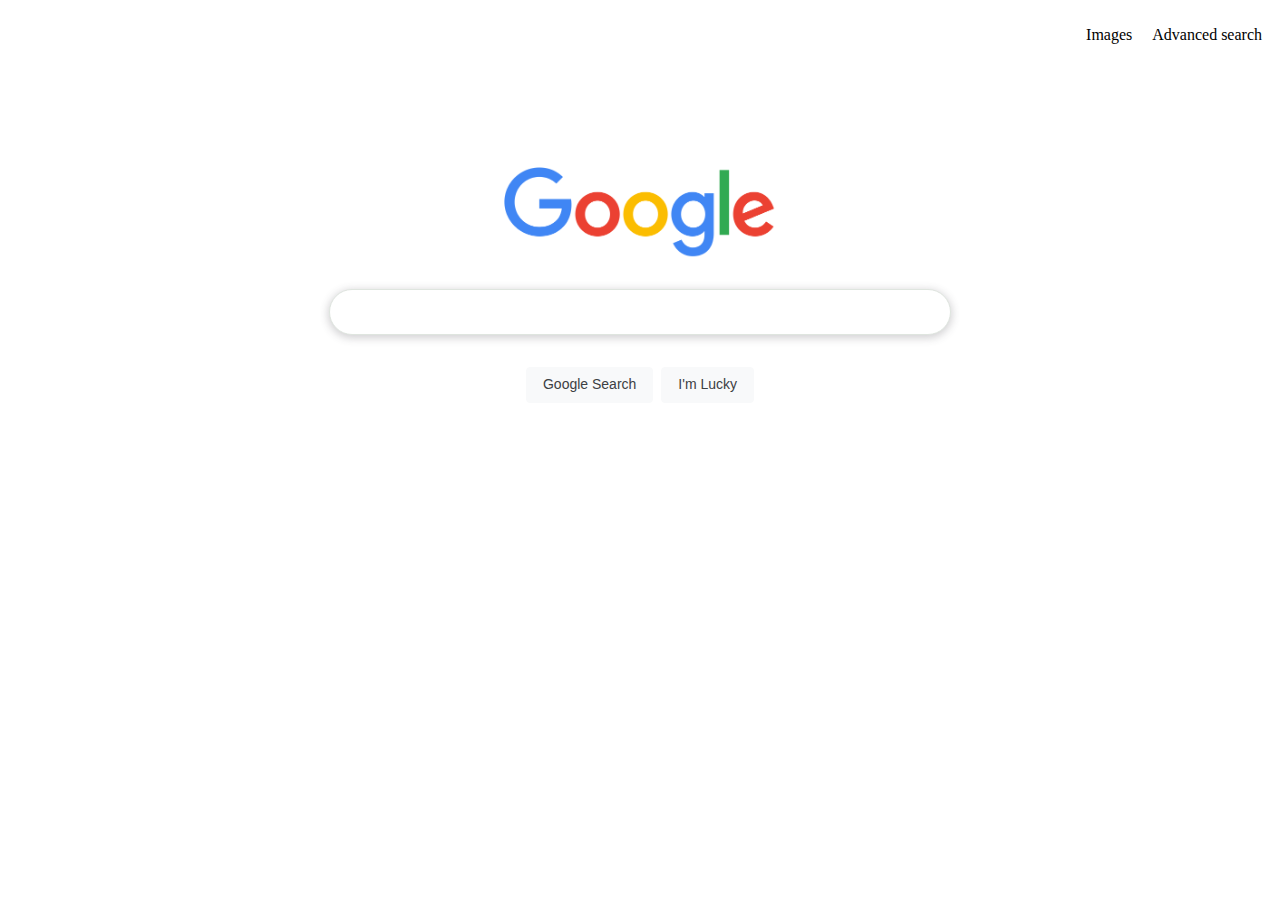
<file: index.html>
<!DOCTYPE html>
<html lang="en">
    <head>
        <title>Search</title>
        <link rel="stylesheet" href="styles.css">
        <link rel="icon" href="images/G.png" type="image/x-icon">
    </head>
    <body>
        <div>
        <ul class="list">
            <li class="list-m"> <a href="google-image-search.html">Images</a></li>
            <li class="list-m"> <a href="google-advanced-search.html">Advanced search</a></li>
        </ul>
        </div>
        <div class="google-logo">
            <img src="images/google.png" alt="Google logo" width="272" height="92">
        </div>
        <form action="https://www.google.com/search">
            <input type="text" name="q" class="input">
            <div class="google-logo1">
                <input type="submit" value="Google Search" class="buttom">
                <input type="submit" name="btnI" value="I'm Lucky" class="buttom">
            </div>
        </form> 
    </body>
</html>
</file>
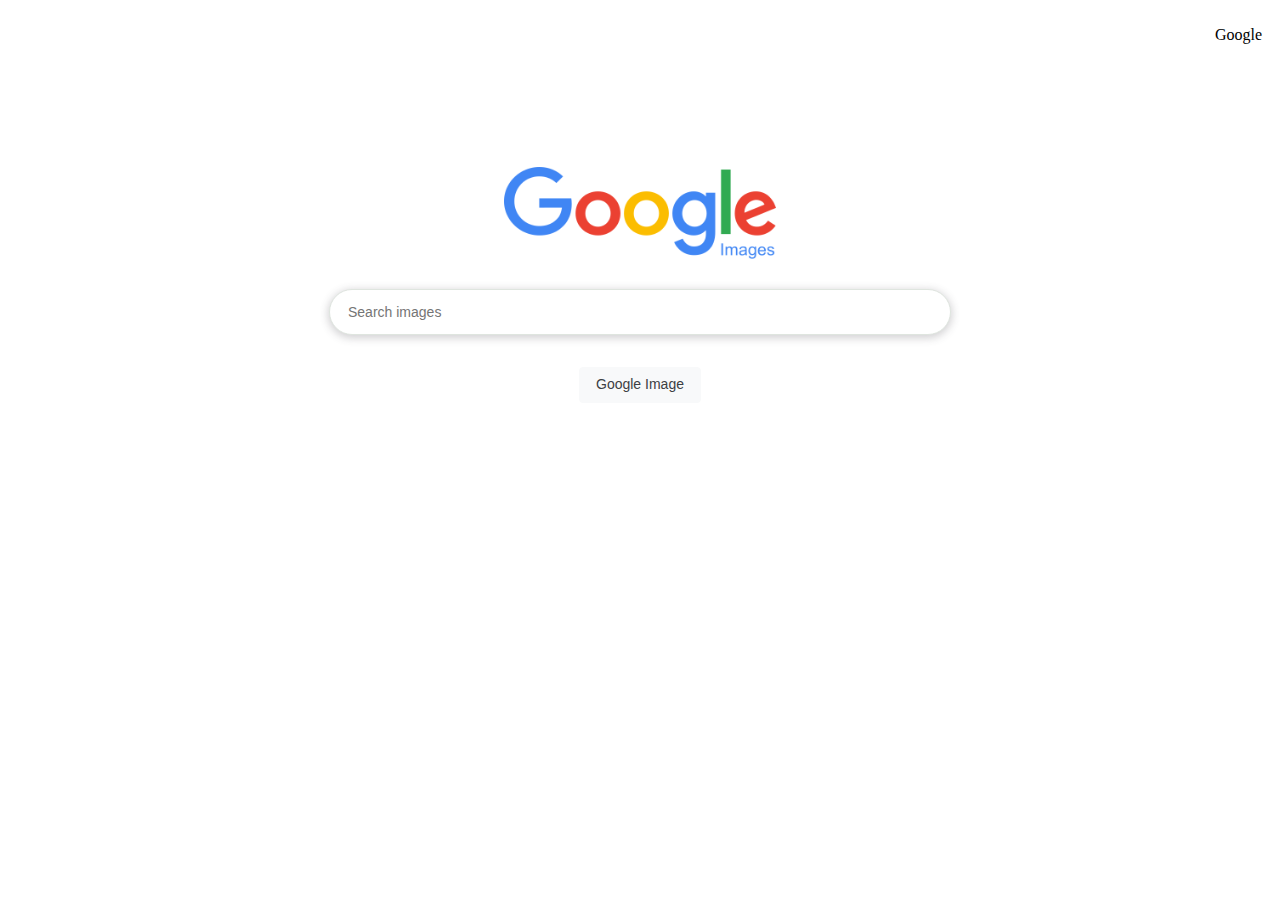
<file: Google Image Search.html>
<!DOCTYPE html>
<html lang="en">
    <head>
        <title>Search</title>
        <link rel="stylesheet" href="Styles.css">
    </head>
    <body>
        <div>
        <ul class="list">
            <li class="list-m"> <a href="index.html">Google</a></li>
        </ul>
        </div>
        <div class="google-logo">
            <img src="Images/google_images.png" alt="Google logo" width="272" height="92">
        </div>
        <form action="https://www.google.com/search" method="get">
            <input type="text" name="q" class="input" placeholder="Search images">
            <input type="hidden" name="hl" class="en">
            <input type="hidden" name="tbm" value="isch">
            <div class="google-logo1">
                <input type="submit" value="Google Image" class="buttom">
            </div>
        </form> 
    </body>
</html>
</file>
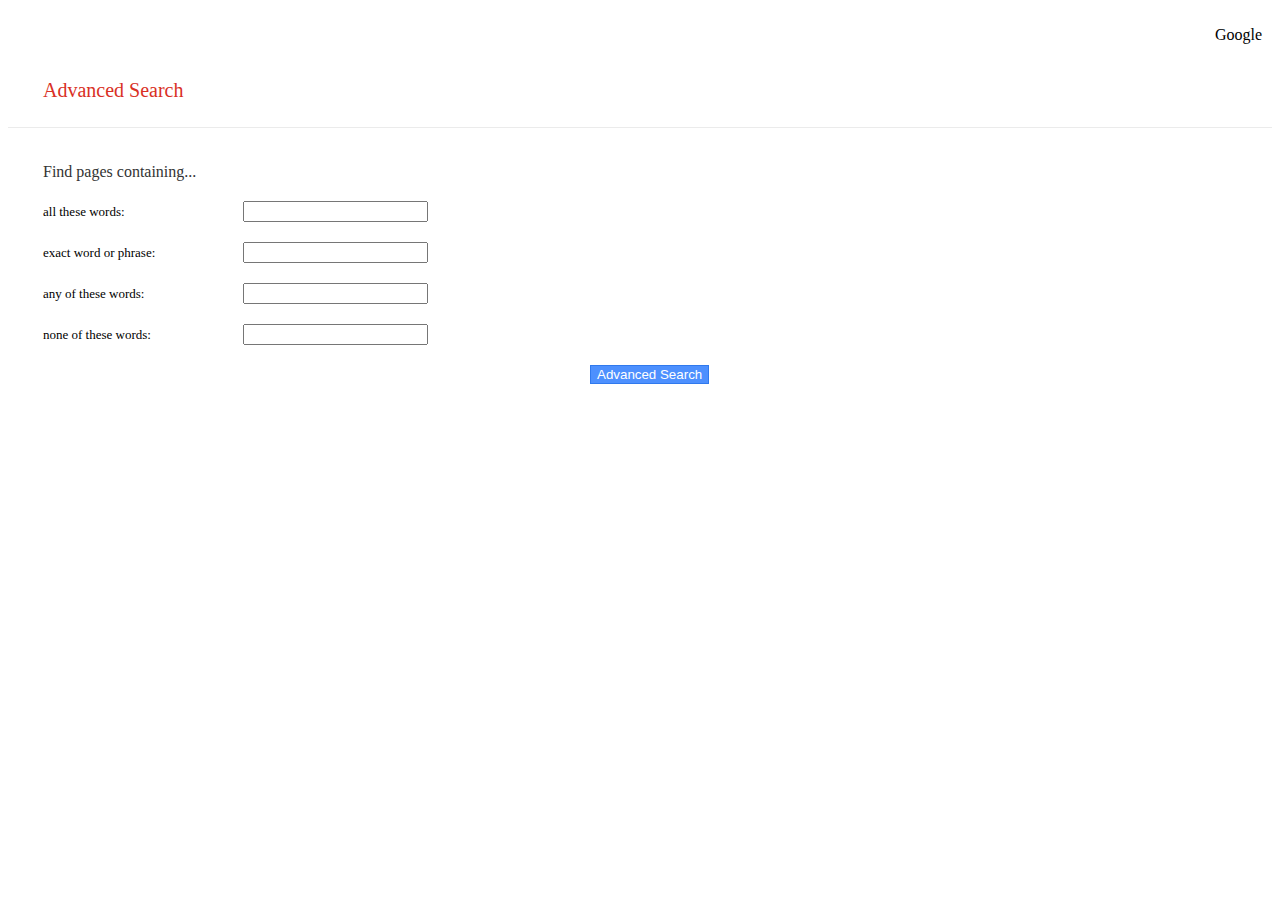
<file: google-advanced-search.html>
<!DOCTYPE html>
<html lang="en">
    <head>
        <meta charset="UTF-8">
        <meta name="viewport" content="width=device-width, initial-scale=1.0">
        <title>Search</title>
        <link rel="stylesheet" href="styles.css">
        <link href="https://cdn.jsdelivr.net/npm/bootstrap@5.2.3/dist/css/bootstrap.min.css" rel="stylesheet" integrity="sha384-rbsA2VBKQhggwzxH7pPCaAqO46MgnOM80zW1RWuH61DGLwZJEdK2Kadq2F9CUG65" crossorigin="anonymous">
    </head>
    <body>
        <header>
            <ul class="list">
                <li class="list-m"> <a href="index.html">Google</a></li>
            </ul>
        </header>

        <main>
            <p class="Advanced">Advanced Search</p>
            <div class="line"></div>
            <section class="div_AdvancedFind">
                <p class="AdvancedFind">Find pages containing...</p>
                <form action="https://www.google.com/search">
                    <div class="input_adv">
                        <div class="left_text">
                            <label for="all-words" class="font">all these words:</label>
                        </div>
                        <div class="right_text">
                            <input type="text" name="as_q" class="form-control">
                        </div>
                    </div>
                    <div class="input_adv">
                        <div class="left_text">
                            <label for="exact-word-or-phrase" class="font">exact word or phrase:</label>
                        </div>
                        <div class="right_text">
                            <input type="text" name="as_epq" class="form-control">
                        </div>
                    </div>
                    <div class="input_adv">
                        <div class="left_text">
                            <label for="any-of-words" class="font">any of these words:</label>
                        </div>
                        <div class="right_text">
                            <input type="text" name="as_oq" class="form-control">
                        </div>
                    </div>
                    <div class="input_adv">
                        <div class="left_text">
                            <label for="none-of-words" class="font">none of these words:</label>
                        </div>
                        <div class="right_text">
                            <input type="text" name="as_eq" class="form-control">
                        </div>
                    </div>
                    <div>
                    <input type="submit" value="Advanced Search" class="btn btn-primary">
                    </div>
                </form>
            </section>
        </main>
    </body>
</html>
</file>
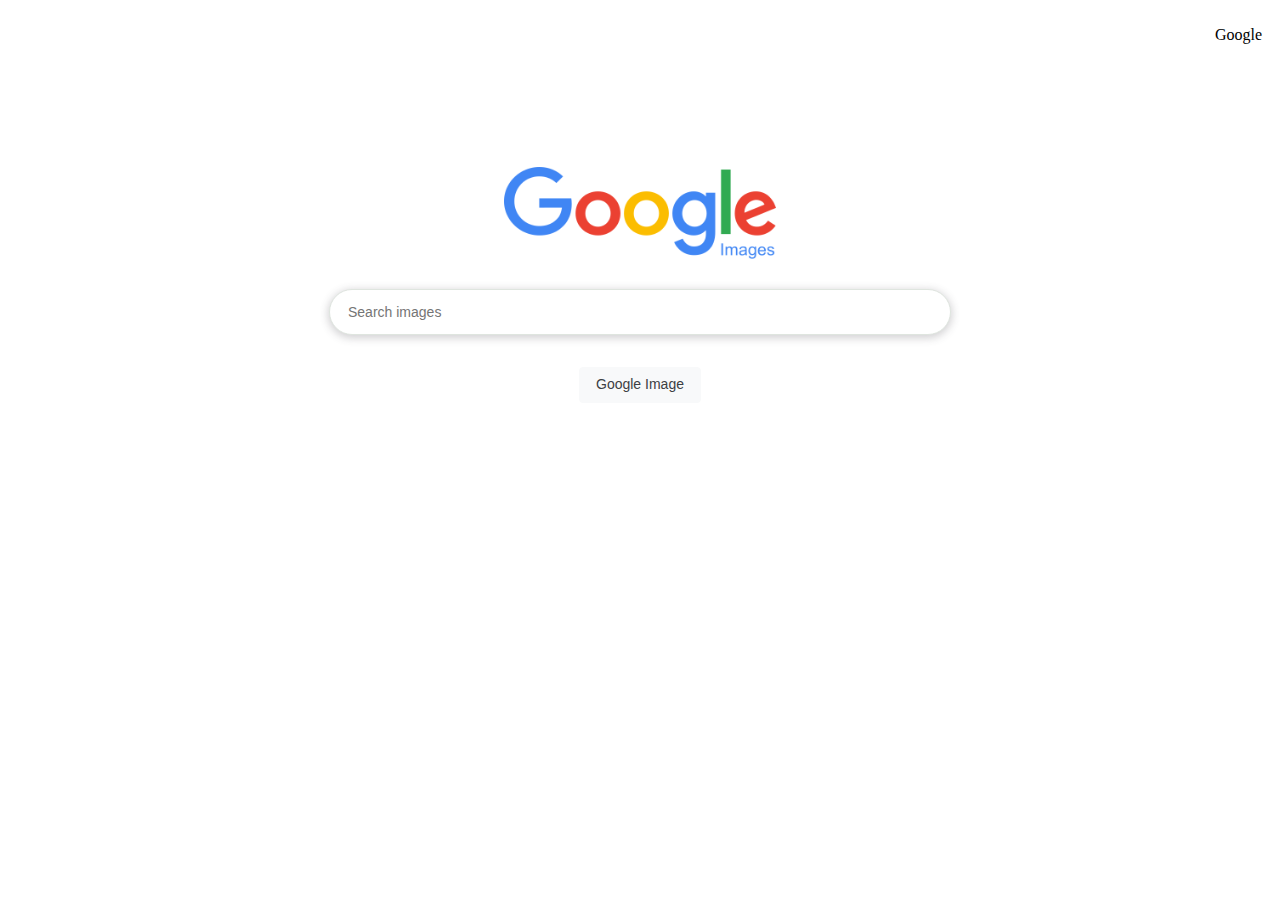
<file: google-image-search.html>
<!DOCTYPE html>
<html lang="en">
    <head>
        <meta charset="UTF-8">
        <meta name="viewport" content="width=device-width, initial-scale=1.0">
        <title>Search</title>
        <link rel="stylesheet" href="styles.css">
    </head>
    <body>   
        <ul class="list">
            <li class="list-m"> <a href="index.html">Google</a></li>
        </ul>
        <div class="google-logo">
            <img src="images/google_images.png" alt="Google logo" width="272" height="92">
        </div>
        <form action="https://www.google.com/search" method="get">
            <input type="text" name="q" class="input" placeholder="Search images">
            <input type="hidden" name="hl" value="en">
            <input type="hidden" name="tbm" value="isch">
            <div class="google-logo1">
                <input type="submit" value="Google Image" class="buttom">
            </div>
        </form> 
    </body>
</html>
</file>
<file: styles.css>
.list {
    list-style-type: none;
    display: flex;
    flex-direction: row;
    justify-content: end;
}
.list-m {
    margin: 10px;
}

/* unvisited link */
a:link {
    color: black;
    text-decoration: none;
  }
  
  /* visited link */
  a:visited {
    color: black;
  }
  
  /* mouse over link */
  a:hover {
    color: black;
  }
  
  /* selected link */
  a:active {
    color: black;
  }

  .google-logo {
    display: flex;
    justify-content: center;
    margin-top: 3cm;
  }

  .google-logo1 {
    display: flex;
    justify-content: center;
    margin-top: 0.3cm;
  }

  .input {
    display: flex; 
    height: 44px;
    background: #fff;
    border: 1px solid #dfe5df; 
    border-radius: 24px;
    margin: 0 auto;
    width: 584px; 
    margin-top: 30px;
    padding: 0 18px;
    box-shadow: 0 2px 8px 1px rgba(64,60,67,.24);
    font-size: 14px;
    outline: none;
  }

.buttom {
    background-color: #f8f9fa;
    border: 1px solid #f8f9fa;
    border-radius: 4px;
    color: #3c4043;
    font-family: Arial, sans-serif;
    font-size: 14px;
    margin: 11px 4px;
    padding: 0 16px;
    line-height: 27px;
    height: 36px;
    min-width: 54px;
    text-align: center;
    cursor: pointer;
    user-select: none;
    margin-top: 20px;
  }

.Advanced {
    color: #d93025;
    font-size: 20px;
    margin: 25px 35px;
}

.line {
    border-bottom: 1px solid #ebebeb;
}

.AdvancedFind {
    font-size: 16px;
    color: #333;
}

.div_AdvancedFind {
    margin: 35px;
}

.input_adv {
  display: flex;
  flex-direction: row;
  align-items: center;
  margin-top: 20px;
}

.left_text {
  width: 200px;
}

.right_text {
  width: 500px;
}

.font {
  font-size: 13px;
  vertical-align: middle;
}

.btn {
  box-shadow: none;
  background-color: #4d90fe;
  border: 1px solid #3079ed;
  color: #fff;
  margin-top: 20px;
  margin-left: 547px;
}
</file>
<file: Styles.css>
.list {
    list-style-type: none;
    display: flex;
    flex-direction: row;
    justify-content: end;
}
.list-m {
    margin: 10px;
}

/* unvisited link */
a:link {
    color: black;
    text-decoration: none;
  }
  
  /* visited link */
  a:visited {
    color: black;
  }
  
  /* mouse over link */
  a:hover {
    color: black;
  }
  
  /* selected link */
  a:active {
    color: black;
  }

  .google-logo {
    display: flex;
    justify-content: center;
    margin-top: 3cm;
  }

  .google-logo1 {
    display: flex;
    justify-content: center;
    margin-top: 0.3cm;
  }

  .input {
    display: flex; 
    height: 44px;
    background: #fff;
    border: 1px solid #dfe5df; 
    border-radius: 24px;
    margin: 0 auto;
    width: 584px; 
    margin-top: 30px;
    padding: 0 18px;
    box-shadow: 0 2px 8px 1px rgba(64,60,67,.24);
    font-size: 14px;
    outline: none;
  }

.buttom {
    background-color: #f8f9fa;
    border: 1px solid #f8f9fa;
    border-radius: 4px;
    color: #3c4043;
    font-family: Arial, sans-serif;
    font-size: 14px;
    margin: 11px 4px;
    padding: 0 16px;
    line-height: 27px;
    height: 36px;
    min-width: 54px;
    text-align: center;
    cursor: pointer;
    user-select: none;
    margin-top: 20px;
  }

.Advanced {
    color: #d93025;
    font-size: 20px;
    margin: 25px 35px;
}

.line {
    border-bottom: 1px solid #ebebeb;
}

.AdvancedFind {
    font-size: 16px;
    color: #333;
}

.div_AdvancedFind {
    margin: 35px;
}

.input_adv {
  display: flex;
  flex-direction: row;
  align-items: center;
  margin-top: 20px;
}

.left_text {
  width: 200px;
}

.right_text {
  width: 500px;
}

.font {
  font-size: 13px;
  vertical-align: middle;
}

.btn {
  box-shadow: none;
  background-color: #4d90fe;
  border: 1px solid #3079ed;
  color: #fff;
  margin-top: 20px;
  margin-left: 547px;
}
</file>
